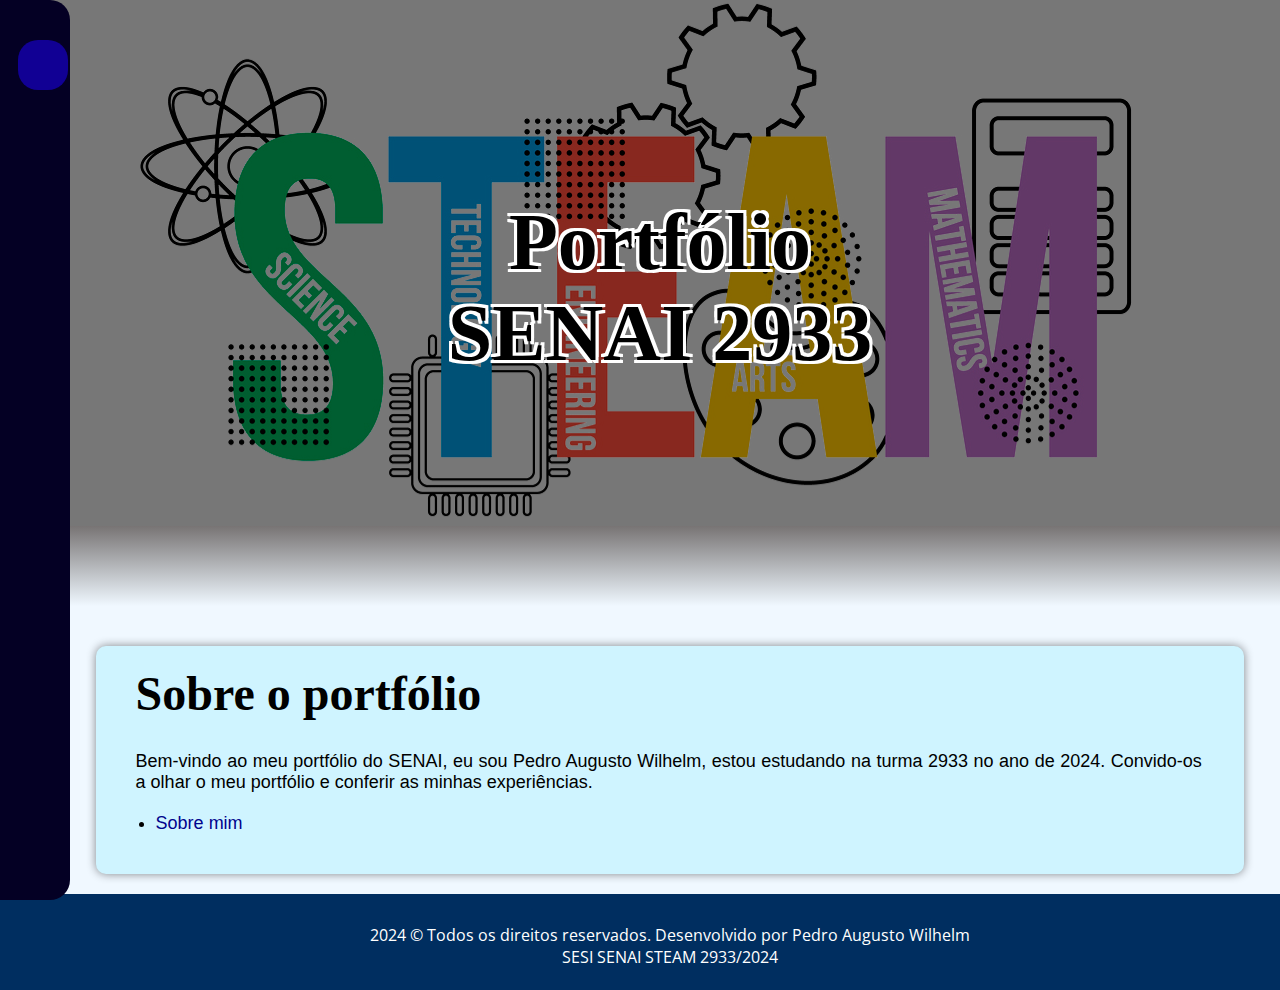
<file: index.html>
<!DOCTYPE html>
<html lang="pt-BR">
<head>
    <meta charset="UTF-8">
    <meta name="viewport" content="width=device-width, initial-scale=1.0">
    <title>Portfólio</title>
    <link rel="stylesheet" href="style.css">
    <link rel="stylesheet" href="styleIndex.css">
    <link href='https://fonts.googleapis.com/css?family=Open+Sans' rel='stylesheet' type='text/css'>
    <link rel="stylesheet" href="https://use.fontawesome.com/releases/v5.15.1/css/all.css" integrity="sha384-vp86vTRFVJgpjF9jiIGPEEqYqlDwgyBgEF109VFjmqGmIY/Y4HV4d3Gp2irVfcrp" crossorigin="anonymous">
</head>
<body> 
    <nav sidebar class="menu_links">
        <div sidebarCompleta class="sidebarCompleta">

            <div class="controles-nav">
                <a href="index.html">
                    <span home class="fa fa-home"></span>
                </a>
                
                <button button-sidebar-left class="button-sidedar left">
                    <span class="fa fa-chevron-left"></span>
                </button>            
            </div>
            
            <ol>
                <li>
                    <div class = "title-section-nav">
                        <a href="sobre.html">
                            <span class="fa fa-user"></span>
                            <span text class="text">Sobre</span>
                        </a>
                    </div>
                    
                    <div dropdown-sobre class="dropdown">
                        <a href="sobre.html">Sobre</a>
                        <a href="contato.html">Contato</a>
                    </div>
                </li>
                <hr linha-sobre>
                
                <li>
                    <div title-section-nav-areas class = "title-section-nav">
                        <div class="titulo-principal-links">
                            <span class="fa fa-book"></span>
                            <span text class="text">Áreas de conhecimento</span>
                        </div>
                        <button button-areas-down class="button-dropdown-down">
                            <span class="fa fa-chevron-down"></span>
                    </button>
                    <button button-areas-up class="button-dropdown-up" style="display: none;">
                        <span class="fa fa-chevron-up"></span>
                    </button>
                    </div>
                    
                    <div dropdown-areas class="dropdown">
                        <div lista-ciencias-natureza class="lista-secundaria">
                            <div ciencias-natureza-titulo class="lista-secundaria-titulo">
                                <span class="titulo-secundario">Ciência da natureza</span>
                                <button button-ciencias-natureza-down class="button-lista-secundaria-down">
                                    <span class="fa fa-chevron-down"></span>
                                </button>
                                <button button-ciencias-natureza-up class="button-lista-secundaria-up" style="display: none;">
                                    <span class="fa fa-chevron-up"></span>
                                </button>
                            </div>

                            <div dropdown-ciencias-natureza class="dropdown dropdown-secundario">
                                <a href="ciencia-da-natureza-teofilo.html">Prof. Teófilo</a>
                                <a href="ciencia-da-natureza-giovana.html">Prof. Giovana</a>
                                <a href="ciencia-da-natureza-joao.html">Prof. João</a>
                            </div>

                        </div>
                        
                        <div lista-ciencias-humanas class="lista-secundaria">
                            <div ciencias-humanas-titulo class="lista-secundaria-titulo">
                                <span class="titulo-secundario">Ciências humanas</span>
                                <button button-ciencias-humanas-down class="button-lista-secundaria-down">
                                    <span class="fa fa-chevron-down"></span>
                                </button>
                                <button button-ciencias-humanas-up class="button-lista-secundaria-up" style="display: none;">
                                    <span class="fa fa-chevron-up"></span>
                                </button>
                            </div>

                            <div dropdown-ciencias-humanas class="dropdown dropdown-secundario">
                                <a href="ciencia-humanas-zulemar.html">Prof. Zulemar</a>
                                <a href="ciencia-humanas-edimara.html">Prof. Edimara</a>                        
                            </div>
                        </div>
                        
                        <div lista-linguagens class="lista-secundaria">
                            <div linguagens-titulo class="lista-secundaria-titulo">
                                <span class="titulo-secundario">Linguagens</span>
                                <button button-linguagens-down class="button-lista-secundaria-down">
                                    <span class="fa fa-chevron-down"></span>
                                </button>
                                <button button-linguagens-up class="button-lista-secundaria-up" style="display: none;">
                                    <span class="fa fa-chevron-up"></span>
                                </button>
                            </div>

                            <div dropdown-linguagens class="dropdown dropdown-secundario">
                                <a href="linguagens-adriano.html">Prof. Adriano</a>
                                <a href="linguagens-jackeline.html">Prof. Jackeline</a>
                            </div>
                        </div>

                        <a href="matematica.html">Matemática</a>
                    </div>
                </li>
                <hr linha-areas>
                
                <li>
                    <div title-section-nav-steam class = "title-section-nav">
                        <div class="titulo-principal-links">
                            <span class="fa fa-atom"></span>
                            <span text class="text">STEAM</span>
                        </div>
                        <button button-steam-down class="button-dropdown-down">
                            <span class="fa fa-chevron-down"></span>
                        </button>
                        <button button-steam-up class="button-dropdown-up" style="display: none;">
                            <span class="fa fa-chevron-up"></span>
                        </button>
                    </div>

                    <div dropdown-steam class="dropdown">
                        <div lista-projetos-livres class="lista-secundaria">
                            <div projetos-livres-titulo class="lista-secundaria-titulo">
                                <span class="titulo-secundario">Projetos livres</span>
    
                                <button button-projetos-livres-down class="button-lista-secundaria-down">
                                    <span class="fa fa-chevron-down"></span>
                                </button>
                                <button button-projetos-livres-up class="button-lista-secundaria-up" style="display: none;">
                                    <span class="fa fa-chevron-up"></span>
                                </button>
                            </div>

                            <div dropdown-projetos-livres class="dropdown dropdown-secundario">
                                <a href="projetos-livres-teofilo.html">Prof. Teófilo</a>
                                <a href="projetos-livres-eliane.html">Prof. Eliane</a>
                                <a href="projetos-livres-sandro.html">Prof. Sandro</a>
                                <a href="projetos-livres-adriano.html">Prof. Adriano</a>
                            </div>
                        </div>

                        <a href="app-e-games.html">App & Games</a>
                        <a href="biohackeria.html">Biohackeria</a>
                        <a href="midias-digitais.html">Mídias Digitais</a>
                        <a href="robotica.html">Robótica</a>
                    </div>  
                </li> 
                <hr linha-steam>
            </ol>
        </div>
        <div sidebarReduzida class="sidebarReduzida">
            <div button-sidebar-right class="button-sidedar right">
                <span class="fa fa-chevron-right"></span>
            </div>
            <a href="index.html">
                <span home class="fa fa-home"></span>
            </a>
            <a href="sobre.html">
                <span class="fa fa-user"></span>
            </a>
            <a href="areas-de-conhecimento.html">
                <span class="fa fa-book"></span>
            </a>
            <a href="steam.html">
                <span class="fa fa-atom"></span>
            </a>
        </div>
    </nav>
 
    <main main>
        <div fundoEscuro class="fundoEscuro"></div>
        <header cabecalho class="cabecalho">
            <div class="fundoEscuroCabecalho"></div>
            <div class = "titulo">
                <h1>Portfólio<br>SENAI 2933</h1>
            </div>        
        </header>
        <div class="gradienteInferiorTitulo">
        </div>

        <div class="corpo-conteudo">
            <div topico-sobre-o-portifolio class="topicos">
                <div conteudo-topico-sobre-o-portifolio class="conteudo-topico">
                    <h3>Sobre o portfólio</h3>
                    <div texto-topico-sobre-o-portifolio class="texto-topico">
                        <p>Bem-vindo ao meu portfólio do SENAI, eu sou Pedro Augusto Wilhelm, estou estudando na turma 2933 no ano de 2024. Convido-os a olhar o meu portfólio e conferir as minhas experiências.</p>
                        <ul class="lista-sobre-o-portifolio">
                            <li>
                                <a href="sobre.html">Sobre mim</a>
                            </li>
                        </ul>
                    </div>
                </div>
            </div>                        
        </div>
    
        <footer rodape class="rodape">
            <p>2024 &copy; Todos os direitos reservados. Desenvolvido por Pedro Augusto Wilhelm</p>
            <p>SESI SENAI STEAM 2933/2024</p>
        </footer>
    </main>

    <script src="sidebar.js"></script>
</body>
</html>
</file>
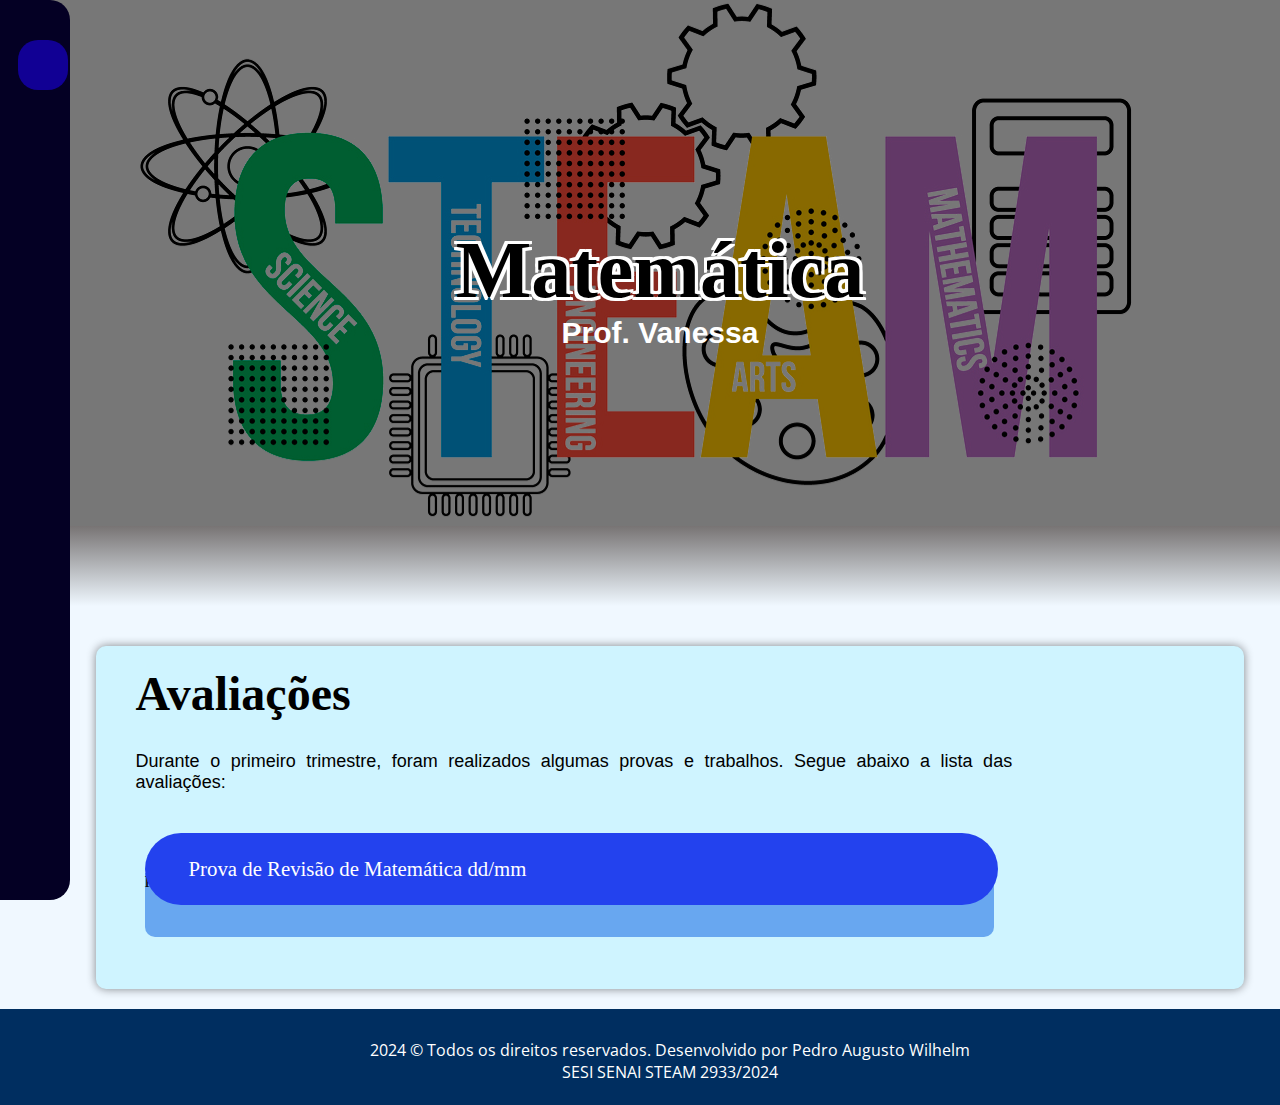
<file: matematica.html>
<!DOCTYPE html>
<html lang="pt-BR">
<head>
    <meta charset="UTF-8">
    <meta name="viewport" content="width=device-width, initial-scale=1.0">
    <title>Matemática</title>
    <link rel="stylesheet" href="style.css">
    <link rel="stylesheet" href="styleMatematica.css">
    <link href='https://fonts.googleapis.com/css?family=Open+Sans' rel='stylesheet' type='text/css'>
    <link rel="stylesheet" href="https://use.fontawesome.com/releases/v5.15.1/css/all.css" integrity="sha384-vp86vTRFVJgpjF9jiIGPEEqYqlDwgyBgEF109VFjmqGmIY/Y4HV4d3Gp2irVfcrp" crossorigin="anonymous">
</head>
<body> 
    <nav sidebar class="menu_links">
        <div sidebarCompleta class="sidebarCompleta">

            <div class="controles-nav">
                <a href="index.html">
                    <span home class="fa fa-home"></span>
                </a>
                
                <button button-sidebar-left class="button-sidedar left">
                    <span class="fa fa-chevron-left"></span>
                </button>            
            </div>
            
            <ol>
                <li>
                    <div class = "title-section-nav">
                        <a href="sobre.html">
                            <span class="fa fa-user"></span>
                            <span text class="text">Sobre</span>
                        </a>
                    </div>
                    
                    <div dropdown-sobre class="dropdown">
                        <a href="sobre.html">Sobre</a>
                        <a href="contato.html">Contato</a>
                    </div>
                </li>
                <hr linha-sobre>
                
                <li>
                    <div title-section-nav-areas class = "title-section-nav">
                        <div class="titulo-principal-links">
                            <span class="fa fa-book"></span>
                            <span text class="text">Áreas de conhecimento</span>
                        </div>
                        <button button-areas-down class="button-dropdown-down">
                            <span class="fa fa-chevron-down"></span>
                    </button>
                    <button button-areas-up class="button-dropdown-up" style="display: none;">
                        <span class="fa fa-chevron-up"></span>
                    </button>
                    </div>
                    
                    <div dropdown-areas class="dropdown">
                        <div lista-ciencias-natureza class="lista-secundaria">
                            <div ciencias-natureza-titulo class="lista-secundaria-titulo">
                                <span class="titulo-secundario">Ciência da natureza</span>
                                <button button-ciencias-natureza-down class="button-lista-secundaria-down">
                                    <span class="fa fa-chevron-down"></span>
                                </button>
                                <button button-ciencias-natureza-up class="button-lista-secundaria-up" style="display: none;">
                                    <span class="fa fa-chevron-up"></span>
                                </button>
                            </div>

                            <div dropdown-ciencias-natureza class="dropdown dropdown-secundario">
                                <a href="ciencia-da-natureza-teofilo.html">Prof. Teófilo</a>
                                <a href="ciencia-da-natureza-giovana.html">Prof. Giovana</a>
                                <a href="ciencia-da-natureza-joao.html">Prof. João</a>
                            </div>

                        </div>
                        
                        <div lista-ciencias-humanas class="lista-secundaria">
                            <div ciencias-humanas-titulo class="lista-secundaria-titulo">
                                <span class="titulo-secundario">Ciências humanas</span>
                                <button button-ciencias-humanas-down class="button-lista-secundaria-down">
                                    <span class="fa fa-chevron-down"></span>
                                </button>
                                <button button-ciencias-humanas-up class="button-lista-secundaria-up" style="display: none;">
                                    <span class="fa fa-chevron-up"></span>
                                </button>
                            </div>

                            <div dropdown-ciencias-humanas class="dropdown dropdown-secundario">
                                <a href="ciencia-humanas-zulemar.html">Prof. Zulemar</a>
                                <a href="ciencia-humanas-edimara.html">Prof. Edimara</a>                        
                            </div>
                        </div>
                        
                        <div lista-linguagens class="lista-secundaria">
                            <div linguagens-titulo class="lista-secundaria-titulo">
                                <span class="titulo-secundario">Linguagens</span>
                                <button button-linguagens-down class="button-lista-secundaria-down">
                                    <span class="fa fa-chevron-down"></span>
                                </button>
                                <button button-linguagens-up class="button-lista-secundaria-up" style="display: none;">
                                    <span class="fa fa-chevron-up"></span>
                                </button>
                            </div>

                            <div dropdown-linguagens class="dropdown dropdown-secundario">
                                <a href="linguagens-adriano.html">Prof. Adriano</a>
                                <a href="linguagens-jackeline.html">Prof. Jackeline</a>
                            </div>
                        </div>

                        <a href="matematica.html">Matemática</a>
                    </div>
                </li>
                <hr linha-areas>
                
                <li>
                    <div title-section-nav-steam class = "title-section-nav">
                        <div class="titulo-principal-links">
                            <span class="fa fa-atom"></span>
                            <span text class="text">STEAM</span>
                        </div>
                        <button button-steam-down class="button-dropdown-down">
                            <span class="fa fa-chevron-down"></span>
                        </button>
                        <button button-steam-up class="button-dropdown-up" style="display: none;">
                            <span class="fa fa-chevron-up"></span>
                        </button>
                    </div>

                    <div dropdown-steam class="dropdown">
                        <div lista-projetos-livres class="lista-secundaria">
                            <div projetos-livres-titulo class="lista-secundaria-titulo">
                                <span class="titulo-secundario">Projetos livres</span>
    
                                <button button-projetos-livres-down class="button-lista-secundaria-down">
                                    <span class="fa fa-chevron-down"></span>
                                </button>
                                <button button-projetos-livres-up class="button-lista-secundaria-up" style="display: none;">
                                    <span class="fa fa-chevron-up"></span>
                                </button>
                            </div>

                            <div dropdown-projetos-livres class="dropdown dropdown-secundario">
                                <a href="projetos-livres-teofilo.html">Prof. Teófilo</a>
                                <a href="projetos-livres-eliane.html">Prof. Eliane</a>
                                <a href="projetos-livres-sandro.html">Prof. Sandro</a>
                                <a href="projetos-livres-adriano.html">Prof. Adriano</a>
                            </div>
                        </div>

                        <a href="app-e-games.html">App & Games</a>
                        <a href="biohackeria.html">Biohackeria</a>
                        <a href="midias-digitais.html">Mídias Digitais</a>
                        <a href="robotica.html">Robótica</a>
                    </div>  
                </li> 
                <hr linha-steam>
            </ol>
        </div>
        <div sidebarReduzida class="sidebarReduzida">
            <div button-sidebar-right class="button-sidedar right">
                <span class="fa fa-chevron-right"></span>
            </div>
            <a href="index.html">
                <span home class="fa fa-home"></span>
            </a>
            <a href="sobre.html">
                <span class="fa fa-user"></span>
            </a>
            <a href="areas-de-conhecimento.html">
                <span class="fa fa-book"></span>
            </a>
            <a href="steam.html">
                <span class="fa fa-atom"></span>
            </a>
        </div>
    </nav>

    <main main>
        <div fundoEscuro class="fundoEscuro"></div>
        <header cabecalho class="cabecalho">
            <div class="fundoEscuroCabecalho"></div>
            <div class = "titulo">
                <h1>Matemática</h1>
                <h2>Prof. Vanessa</h2>
            </div>         
        </header>
        <div class="gradienteInferiorTitulo">
        </div>

        <div class="corpo-conteudo">
            <div topico-avaliacoes class="topicos">
                <div conteudo-topico-avaliacoes class="conteudo-topico">
                    <h3>Avaliações</h3>
                    <div texto-topico-avaliacoes class="texto-topico">
                        <p>Durante o primeiro trimestre, foram realizados algumas provas e trabalhos. Segue abaixo a lista das avaliações:</p>                        
                    </div>

                    <div topico-dropdown-matematica class="dropdown-topico">
                        <div topico-titulo-dropdown-topico-matematica class="titulo-dropdown-topico">
                            <span>Prova de Revisão de Matemática dd/mm</span>
                            <span class="fa fa-chevron-down"></span>
                        </div>

                        <div topico-conteudo-dropdown-topico-matematica class="conteudo-dropdown-topico">
                            <p>Prova de Revisão de Matemática dd/mm</p>
                        </div>
                    </div>
                </div>
            </div>                        
        </div>
    
        <footer rodape class="rodape">
            <p>2024 &copy; Todos os direitos reservados. Desenvolvido por Pedro Augusto Wilhelm</p>
            <p>SESI SENAI STEAM 2933/2024</p>
        </footer>
    </main>


    <script src="sidebar.js"></script>
    <script src="matematica.js"></script>
</body>
</html>
</file>
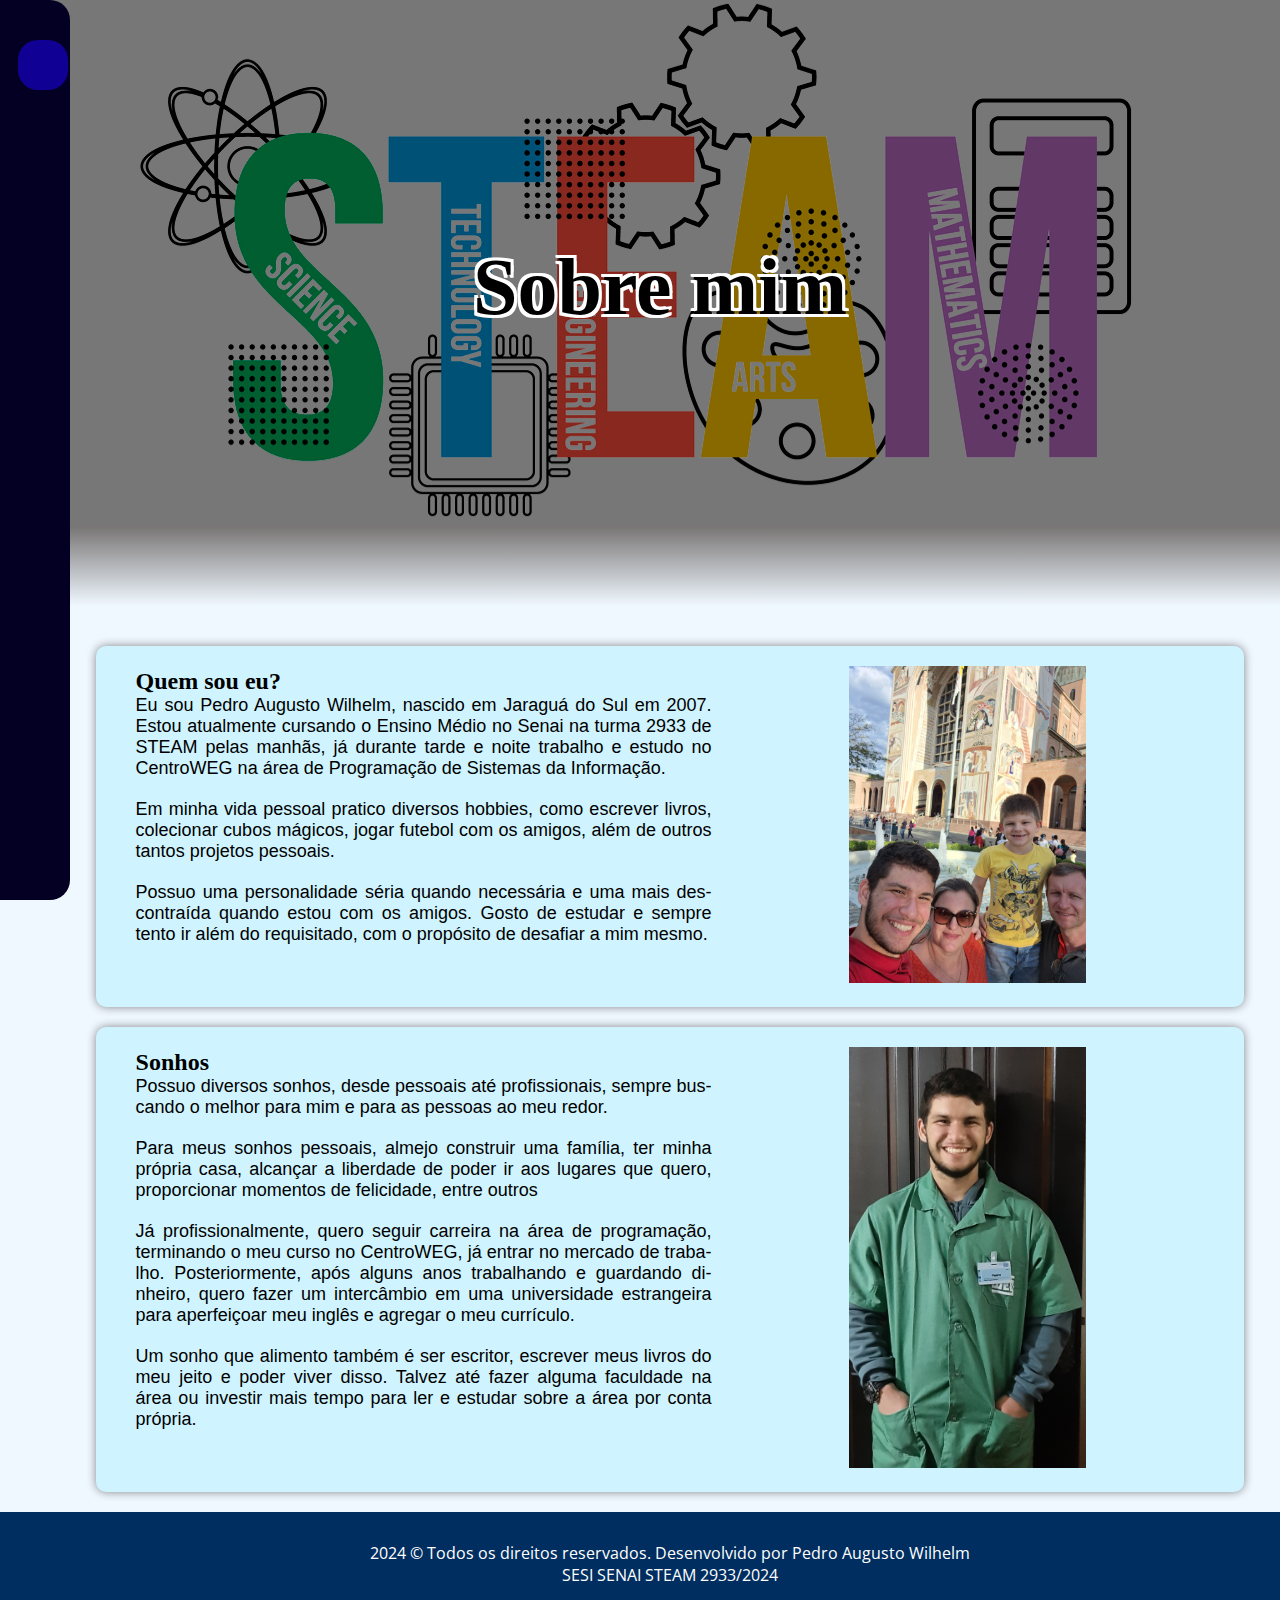
<file: sobre.html>
<!DOCTYPE html>
<html lang="pt-BR">
<head>
    <meta charset="UTF-8">
    <meta name="viewport" content="width=device-width, initial-scale=1.0">
    <title>Portfólio</title>
    <link rel="stylesheet" href="style.css">
    <link href='https://fonts.googleapis.com/css?family=Open+Sans' rel='stylesheet' type='text/css'>
    <link rel="stylesheet" href="https://use.fontawesome.com/releases/v5.15.1/css/all.css" integrity="sha384-vp86vTRFVJgpjF9jiIGPEEqYqlDwgyBgEF109VFjmqGmIY/Y4HV4d3Gp2irVfcrp" crossorigin="anonymous">
</head>
<body> 
    <nav sidebar class="menu_links">
        <div sidebarCompleta class="sidebarCompleta">

            <div class="controles-nav">
                <a href="index.html">
                    <span home class="fa fa-home"></span>
                </a>
                
                <button button-sidebar-left class="button-sidedar left">
                    <span class="fa fa-chevron-left"></span>
                </button>            
            </div>
            
            <ol>
                <li>
                    <div class = "title-section-nav">
                        <a href="sobre.html">
                            <span class="fa fa-user"></span>
                            <span text class="text">Sobre</span>
                        </a>
                    </div>
                    
                    <div dropdown-sobre class="dropdown">
                        <a href="sobre.html">Sobre</a>
                        <a href="contato.html">Contato</a>
                    </div>
                </li>
                <hr linha-sobre>
                
                <li>
                    <div title-section-nav-areas class = "title-section-nav">
                        <div class="titulo-principal-links">
                            <span class="fa fa-book"></span>
                            <span text class="text">Áreas de conhecimento</span>
                        </div>
                        <button button-areas-down class="button-dropdown-down">
                            <span class="fa fa-chevron-down"></span>
                    </button>
                    <button button-areas-up class="button-dropdown-up" style="display: none;">
                        <span class="fa fa-chevron-up"></span>
                    </button>
                    </div>
                    
                    <div dropdown-areas class="dropdown">
                        <div lista-ciencias-natureza class="lista-secundaria">
                            <div ciencias-natureza-titulo class="lista-secundaria-titulo">
                                <span class="titulo-secundario">Ciência da natureza</span>
                                <button button-ciencias-natureza-down class="button-lista-secundaria-down">
                                    <span class="fa fa-chevron-down"></span>
                                </button>
                                <button button-ciencias-natureza-up class="button-lista-secundaria-up" style="display: none;">
                                    <span class="fa fa-chevron-up"></span>
                                </button>
                            </div>

                            <div dropdown-ciencias-natureza class="dropdown dropdown-secundario">
                                <a href="ciencia-da-natureza-teofilo.html">Prof. Teófilo</a>
                                <a href="ciencia-da-natureza-giovana.html">Prof. Giovana</a>
                                <a href="ciencia-da-natureza-joao.html">Prof. João</a>
                            </div>

                        </div>
                        
                        <div lista-ciencias-humanas class="lista-secundaria">
                            <div ciencias-humanas-titulo class="lista-secundaria-titulo">
                                <span class="titulo-secundario">Ciências humanas</span>
                                <button button-ciencias-humanas-down class="button-lista-secundaria-down">
                                    <span class="fa fa-chevron-down"></span>
                                </button>
                                <button button-ciencias-humanas-up class="button-lista-secundaria-up" style="display: none;">
                                    <span class="fa fa-chevron-up"></span>
                                </button>
                            </div>

                            <div dropdown-ciencias-humanas class="dropdown dropdown-secundario">
                                <a href="ciencia-humanas-zulemar.html">Prof. Zulemar</a>
                                <a href="ciencia-humanas-edimara.html">Prof. Edimara</a>                        
                            </div>
                        </div>
                        
                        <div lista-linguagens class="lista-secundaria">
                            <div linguagens-titulo class="lista-secundaria-titulo">
                                <span class="titulo-secundario">Linguagens</span>
                                <button button-linguagens-down class="button-lista-secundaria-down">
                                    <span class="fa fa-chevron-down"></span>
                                </button>
                                <button button-linguagens-up class="button-lista-secundaria-up" style="display: none;">
                                    <span class="fa fa-chevron-up"></span>
                                </button>
                            </div>

                            <div dropdown-linguagens class="dropdown dropdown-secundario">
                                <a href="linguagens-adriano.html">Prof. Adriano</a>
                                <a href="linguagens-jackeline.html">Prof. Jackeline</a>
                            </div>
                        </div>

                        <a href="matematica.html">Matemática</a>
                    </div>
                </li>
                <hr linha-areas>
                
                <li>
                    <div title-section-nav-steam class = "title-section-nav">
                        <div class="titulo-principal-links">
                            <span class="fa fa-atom"></span>
                            <span text class="text">STEAM</span>
                        </div>
                        <button button-steam-down class="button-dropdown-down">
                            <span class="fa fa-chevron-down"></span>
                        </button>
                        <button button-steam-up class="button-dropdown-up" style="display: none;">
                            <span class="fa fa-chevron-up"></span>
                        </button>
                    </div>

                    <div dropdown-steam class="dropdown">
                        <div lista-projetos-livres class="lista-secundaria">
                            <div projetos-livres-titulo class="lista-secundaria-titulo">
                                <span class="titulo-secundario">Projetos livres</span>
    
                                <button button-projetos-livres-down class="button-lista-secundaria-down">
                                    <span class="fa fa-chevron-down"></span>
                                </button>
                                <button button-projetos-livres-up class="button-lista-secundaria-up" style="display: none;">
                                    <span class="fa fa-chevron-up"></span>
                                </button>
                            </div>

                            <div dropdown-projetos-livres class="dropdown dropdown-secundario">
                                <a href="projetos-livres-teofilo.html">Prof. Teófilo</a>
                                <a href="projetos-livres-eliane.html">Prof. Eliane</a>
                                <a href="projetos-livres-sandro.html">Prof. Sandro</a>
                                <a href="projetos-livres-adriano.html">Prof. Adriano</a>
                            </div>
                        </div>

                        <a href="app-e-games.html">App & Games</a>
                        <a href="biohackeria.html">Biohackeria</a>
                        <a href="midias-digitais.html">Mídias Digitais</a>
                        <a href="robotica.html">Robótica</a>
                    </div>  
                </li> 
                <hr linha-steam>
            </ol>
        </div>
        <div sidebarReduzida class="sidebarReduzida">
            <div button-sidebar-right class="button-sidedar right">
                <span class="fa fa-chevron-right"></span>
            </div>
            <a href="index.html">
                <span home class="fa fa-home"></span>
            </a>
            <a href="sobre.html">
                <span class="fa fa-user"></span>
            </a>
            <a href="areas-de-conhecimento.html">
                <span class="fa fa-book"></span>
            </a>
            <a href="steam.html">
                <span class="fa fa-atom"></span>
            </a>
        </div>
    </nav>
    
    <main main>
        <div fundoEscuro class="fundoEscuro"></div>
        <header cabecalho class="cabecalho">
            <div class="fundoEscuroCabecalho"></div>
            <div class = "titulo">
                <h1>Sobre mim</h1>
            </div>        
        </header>
        <div class="gradienteInferiorTitulo">

        </div>

        <div class="corpo-conteudo">
            <div topico-quem-eu-sou class="topicos">
                <div conteudo-topico-quem-eu-sou class="conteudo-topico">
                    <h2>Quem sou eu?</h2>
                    <div texto-topico-quem-eu-sou class="texto-topico">
                        <p>Eu sou Pedro Augusto Wilhelm, nascido em Jaraguá do Sul em 2007. Estou atualmente cursando o Ensino Médio no Senai na turma 2933 de STEAM pelas manhãs, já durante tarde e noite trabalho e estudo no CentroWEG na área de Programação de Sistemas da Informação.</p>
                        <p>Em minha vida pessoal pratico diversos hobbies, como escrever livros, colecionar cubos mágicos, jogar futebol com os amigos, além de outros tantos projetos pessoais.</p>
                        <p>Possuo uma personalidade séria quando necessária e uma mais descontraída quando estou com os amigos. Gosto de estudar e sempre tento ir além do requisitado, com o propósito de desafiar a mim mesmo. </p>
                    </div>
                </div>
                <div imagem-topico-container-quem-eu-sou class="imagem-topico">
                    <picture>
                        <img imagem-quem-eu-sou src="" alt="Imagem da minha família">
                        <div botao-left-quem-eu-sou class="botoes left">
                            <span class="fa fa-chevron-left"></span>
                        </div>
                        <div botao-right-quem-eu-sou class="botoes right">
                            <span class="fa fa-chevron-right"></span>
                        </div>
                    </picture>
                </div>
            </div>

            <div topico-sonhos class="topicos">
                <div conteudo-topico-sonhos class="conteudo-topico">
                    <h2>Sonhos</h2>
                    <div texto-topico-sonhos class="texto-topico">
                        <p>Possuo diversos sonhos, desde pessoais até profissionais, sempre buscando o melhor para mim e para as pessoas ao meu redor.</p>
                        <p>Para meus sonhos pessoais, almejo construir uma família, ter minha própria casa, alcançar a liberdade de poder ir aos lugares que quero, proporcionar momentos de felicidade, entre outros</p>
                        <p>Já profissionalmente, quero seguir carreira na área de programação, terminando o meu curso no CentroWEG, já entrar no mercado de trabalho. Posteriormente, após alguns anos trabalhando e guardando dinheiro, quero fazer um intercâmbio em uma universidade estrangeira para aperfeiçoar meu inglês e agregar o meu currículo.</p>
                        <p>Um sonho que alimento também é ser escritor, escrever meus livros do meu jeito e poder viver disso. Talvez até fazer alguma faculdade na área ou investir mais tempo para ler e estudar sobre a área por conta própria.</p>
                    </div>
                </div>
                <div imagem-topico-container-sonhos class="imagem-topico">
                    <picture>
                        <img imagem-sonhos src="/assets/imagemWEG.jpg" alt="Imagem minha vestindo jaleco da WEG">
                        <div botao-left-sonhos class="botoes left">
                            <span class="fa fa-chevron-left"></span>
                        </div>
                        <div botao-right-sonhos class="botoes right">
                            <span class="fa fa-chevron-right"></span>
                        </div>
                    </picture>
                </div>
            </div>            
        </div>
    
        <footer rodape class="rodape">
            <p>2024 &copy; Todos os direitos reservados. Desenvolvido por Pedro Augusto Wilhelm</p>
            <p>SESI SENAI STEAM 2933/2024</p>
        </footer>
    </main>

    <script src="sidebar.js"></script>
    <script src="imagemTopico.js"></script>
</body>
</html>
</file>
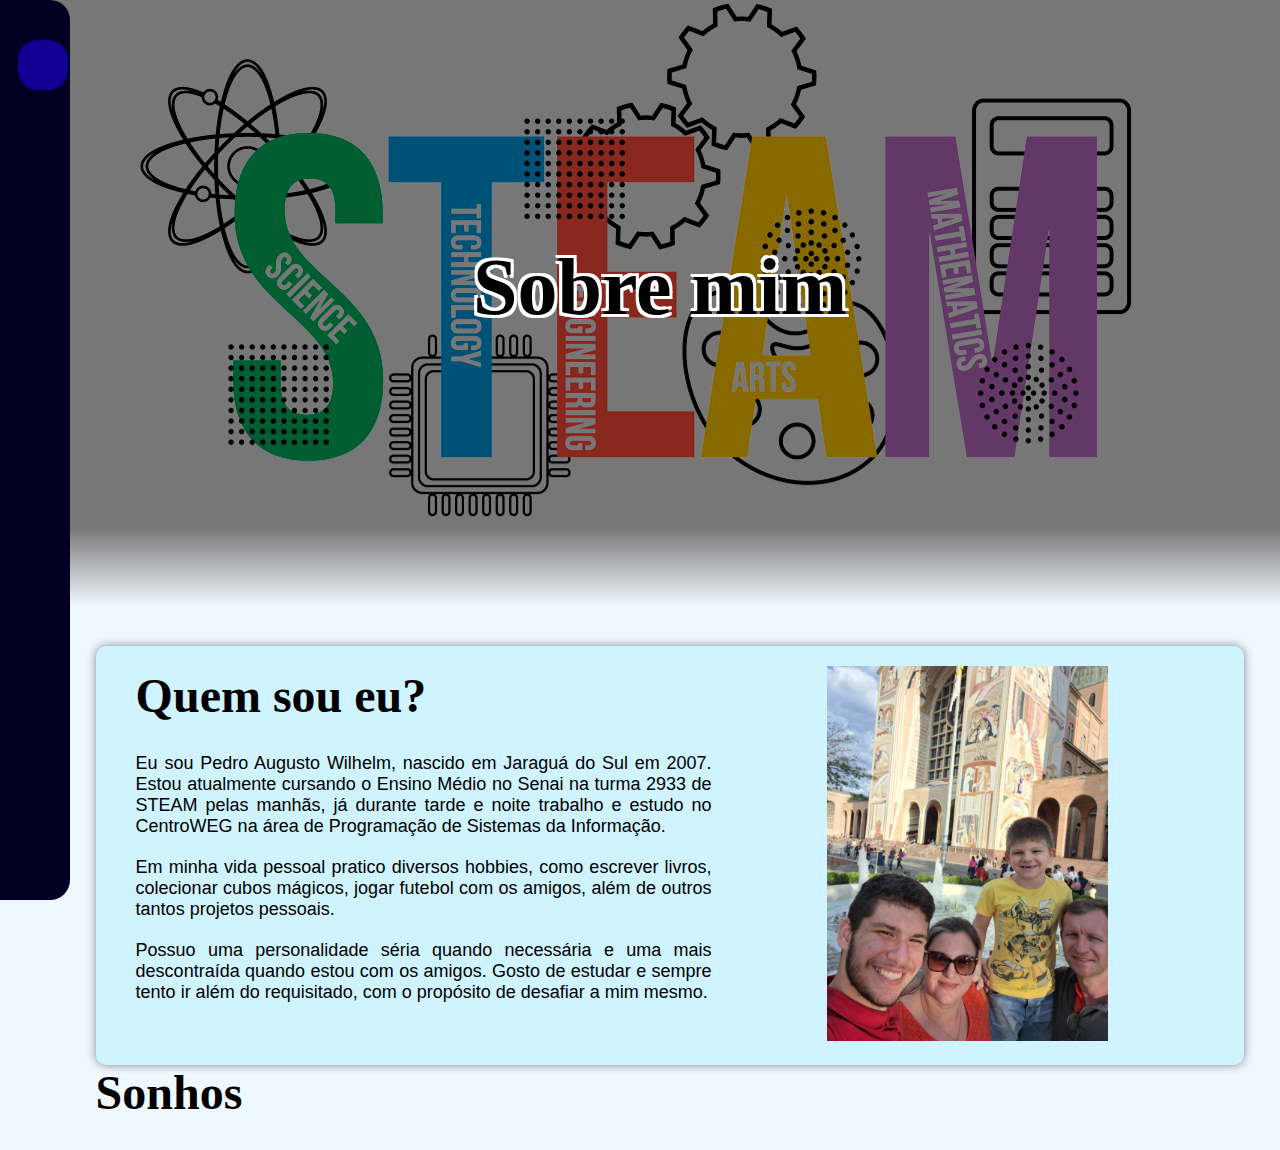
<file: PedroAW-SENAI/sobre.html>
<!DOCTYPE html>
<html lang="pt-BR">
<head>
    <meta charset="UTF-8">
    <meta name="viewport" content="width=device-width, initial-scale=1.0">
    <title>Portfólio</title>
    <link rel="stylesheet" href="style.css">
    <link href='https://fonts.googleapis.com/css?family=Open+Sans' rel='stylesheet' type='text/css'>
    <link rel="stylesheet" href="https://use.fontawesome.com/releases/v5.15.1/css/all.css" integrity="sha384-vp86vTRFVJgpjF9jiIGPEEqYqlDwgyBgEF109VFjmqGmIY/Y4HV4d3Gp2irVfcrp" crossorigin="anonymous">
</head>
<body> 
    <nav sidebar class="menu_links">
        <div sidebarCompleta class="sidebarCompleta">

            <div class="controles-nav">
                <a href="index.html">
                    <span home class="fa fa-home"></span>
                </a>
                
                <button button-sidebar-left class="button-sidedar left">
                    <span class="fa fa-chevron-left"></span>
                </button>            
            </div>
            
            <ol>
                <li>
                    <div class = "title-section-nav">
                        <a href="sobre.html">
                            <span class="fa fa-user"></span>
                            <span text class="text">Sobre</span>
                        </a>
                        <button button-sobre-down class="button-dropdown-down">
                            <span class="fa fa-chevron-down"></span>
                        </button>
                        <button button-sobre-up class="button-dropdown-up">
                            <span class="fa fa-chevron-up"></span>
                        </button>
                    </div>
                    
                    <div dropdown-sobre class="dropdown">
                        <a href="sobre.html">Sobre</a>
                        <a href="contato.html">Contato</a>
                    </div>
                </li>
                <hr linha-sobre>
                
                <li>
                    <div class = "title-section-nav">
                        <a href="areas-de-conhecimento.html">
                            <span class="fa fa-book"></span>
                            <span text class="text">Áreas de conhecimento</span>
                        </a>
                        <button button-areas-down class="button-dropdown-down">
                            <span class="fa fa-chevron-down"></span>
                    </button>
                    <button button-areas-up class="button-dropdown-up">
                        <span class="fa fa-chevron-up"></span>
                    </button>
                    </div>
                    
                    <div dropdown-areas class="dropdown">
                        <a href="ciencia-da-natureza.html">Ciência da natureza</a>
                        <a href="ciencia-humanas.html">Ciências humanas</a>
                        <a href="matematica.html">Matemática</a>
                        <a href="linguagens.html">Linguagens</a>
                    </div>
                </li>
                <hr linha-areas>
                
                <li>
                    <div class = "title-section-nav">
                        <a href="steam.html">
                            <span class="fa fa-atom"></span>
                            <span text class="text">STEAM</span>
                        </a>
                        <button button-steam-down class="button-dropdown-down">
                            <span class="fa fa-chevron-down"></span>
                        </button>
                        <button button-steam-up class="button-dropdown-up">
                            <span class="fa fa-chevron-up"></span>
                        </button>
                    </div>

                    <div dropdown-steam class="dropdown">
                        <div lista-projetos-livres class="lista-projetos-livres">
                            <div projetos-livres-titulo class="projetos-livres-titulo">
                                <a href="projetos-livres.html">Projetos Livres</a>
    
                                <button button-projetos-livres-down id="button-dropdown-down-projetos-livres">
                                    <span class="fa fa-chevron-down"></span>
                                </button>
                                <button button-projetos-livres-up id="button-dropdown-up-projetos-livres">
                                    <span class="fa fa-chevron-up"></span>
                                </button>
                            </div>

                            <div dropdown-projetos-livres class="dropdown" id="dropdown-projetos-livres">
                                <a href="projetos-livres-teofilo.html">Prof. Teófilo</a>
                                <a href="projetos-livres-eliane.html">Prof. Eliane</a>
                                <a href="projetos-livres-sandro.html">Prof. Sandro</a>
                                <a href="projetos-livres-adriano.html">Prof. Adriano</a>
                            </div>
                        </div>

                        <a href="app-e-games.html">App & Games</a>
                        <a href="biohackeria.html">Biohackeria</a>
                        <a href="midias-digitais.html">Mídias Digitais</a>
                        <a href="robotica.html">Robótica</a>
                    </div>  
                </li> 
                <hr linha-steam>
            </ol>
        </div>
        <div sidebarReduzida class="sidebarReduzida">
            <div button-sidebar-right class="button-sidedar right">
                <span class="fa fa-chevron-right"></span>
            </div>
            <a href="index.html">
                <span home class="fa fa-home"></span>
            </a>
            <a href="sobre.html">
                <span class="fa fa-user"></span>
            </a>
            <a href="areas-de-conhecimento.html">
                <span class="fa fa-book"></span>
            </a>
            <a href="steam.html">
                <span class="fa fa-atom"></span>
            </a>
        </div>
    </nav>
    
    <main main>
        <div fundoEscuro class="fundoEscuro"></div>
        <header cabecalho class="cabecalho">
            <div class="fundoEscuroCabecalho"></div>
            <div class = "titulo">
                <h1>Sobre mim</h1>
            </div>        
        </header>
        <div class="gradienteInferiorTitulo">

        </div>

        <div class="corpo-conteudo">
            <div topico-quem-eu-sou class="topicos">
                <div conteudo-topico-quem-eu-sou class="conteudo-topico">
                    <h2>Quem sou eu?</h2>
                    <div texto-topico-quem-eu-sou class="texto-topico">
                        <p>Eu sou Pedro Augusto Wilhelm, nascido em Jaraguá do Sul em 2007. Estou atualmente cursando o Ensino Médio no Senai na turma 2933 de STEAM pelas manhãs, já durante tarde e noite trabalho e estudo no CentroWEG na área de Programação de Sistemas da Informação.</p>
                        <p>Em minha vida pessoal pratico diversos hobbies, como escrever livros, colecionar cubos mágicos, jogar futebol com os amigos, além de outros tantos projetos pessoais.</p>
                        <p>Possuo uma personalidade séria quando necessária e uma mais descontraída quando estou com os amigos. Gosto de estudar e sempre tento ir além do requisitado, com o propósito de desafiar a mim mesmo. </p>
                    </div>
                </div>
                <div imagem-topico-container-quem-eu-sou class="imagem-topico">
                    <picture>
                        <img imagem-quem-eu-sou src="" alt="Imagem da minha família">
                        <div botao-left-quem-eu-sou class="botoes left">
                            <span class="fa fa-chevron-left"></span>
                        </div>
                        <div botao-right-quem-eu-sou class="botoes right">
                            <span class="fa fa-chevron-right"></span>
                        </div>
                    </picture>
                </div>
            </div>




            <h2>Sonhos</h2>
        </div>


    </main>


    <script src="sidebar.js"></script>
    <script src="imagemTopico.js"></script>
</body>
</html>
</file>
<file: style.css>
* {
    margin: 0;
    padding: 0;
    hyphens: auto;
}

body {
    display: flex;
    flex-direction: column;
    margin: 0;
    position: absolute;
    min-height: 100vh;
    background-color: #f0f8ff;
    overflow-x: hidden;
}

main {
    min-height: 20px;
}

.fundoEscuro {
    width: 100vw;
    height: 100vh;
    background-color: #00000077;
    position: fixed;
    top: 0;
    left: 0;
    display: none;
    z-index: -3;
}

.sidebarCompleta {
    display: none;
}

.menu_links {
    position: fixed;
    top: 0;
    left: 0;
    display: flex;
    flex-direction: column;
    text-align: left;
    align-items: center ;
    list-style: none;    
    gap: 20px;
    font-size: 30px;
    font-family: 'Open Sans', sans-serif;
    margin-bottom: 50px;
    background-color: #040024;
    padding: 0px;
    border-radius: 0 20px 20px 0;
    width: 70px;
    min-width: 70px;
    height: 100%;
    overflow:auto; 
    z-index: 10;
}

.menu_links::-webkit-scrollbar {
    width: 0px;
}

.menu_links .controles-nav {
    display: flex;
    flex-direction: row;
    align-items: center;
    justify-content: space-between;
    width: 90%;
    margin-top: 20px;
}

.button-sidedar {
    display: flex;
    font-size: 30px;
    color: #FFF;
    text-decoration: none;
    background: none;
    border: 0;
    background-color: #110094;
    border-radius: 20px;
    align-items: center;
    justify-content: center;
    height: 50px;
    width: 50px;
}

.button-sidedar.right {
    display: none;
    margin-top: 20px;
}
.fa {
    font-size: 30px;
    color: #FFF;
    text-decoration: none;
    margin-right: 10px;
}

.fa-solid {
    font-size: 30px;
    color: #FFF;
    text-decoration: none;
    margin-right: 10px;
}

.menu_links ol {
    position: relative;
    margin-top: 30px;
    padding: 0;
    list-style-type: none;
}

.menu_links .title-section-nav {
    display: flex;
    flex-direction: row;
    align-items: center;
    justify-content: space-between;
    width: 90%;
}

.menu_links .titulo-principal-links {
    display: flex;
    align-items: center;
}

.menu_links li {
    display: flex;
    flex-direction: column;
    justify-content: space-between;
    margin-bottom: 10px;
}

.menu_links .button-dropdown-down {
    background: none;
    border: 0;
    color: #FFF;
}

.menu_links .button-dropdown-up {
    display: none;
    background: none;
    border: 0;
    color: #FFF;
}    

.dropdown {
    display: none;
    text-align: left;
    background-color: #040024;
    font-size: 16px;
    margin: 15px 0 20px 15%;
}

.dropdown a:hover {
    color: aqua;
}

.menu_links a, .titulo-secundario {
    display: flex;
    text-decoration: none;
    align-items: baseline;
    color: #FFF;    
    margin-right: 20px;
    align-items: center;
    cursor: pointer;
}
ol .fa{
    font-size: 23px;
}

.lista-secundaria-titulo {
    display: flex;
    flex-direction: row;
}
.button-lista-secundaria-down {
    font-size: 10px;
    background: none;
    border: 0;
}

.button-lista-secundaria-up {
    display: none;
    font-size: 10px;
    background: none;
    border: 0;
}

.dropdown-secundario {
    display: none;
    text-align: left;
    font-size: 14px;
    margin: 10px 0 10px 15%;
}

.lista-secundaria-titulo .titulo-secundario:hover {
    color: #FFF;
    font-weight: bold;
}

.text {
    font-size: 18px;
    margin-left: 10px;
    font-family: "Open Sans", sans-serif;
    color: #FFF;
}

.text:hover {
    font-weight: bold;
}
.menu_links .title_a:hover {
    text-shadow: 2px 2px 0 #d2d2d2;
    transition: 0.5s;
    transform: scale(1.05);
}

.menu_links hr {
    height: 2px;
    width: 90%;
    color: #FFF;
    border: 0;
    background-color: #FFF;
    margin: 0 0 20px 0;
}

.button-dropdown:hover .dropdown-child {
    background-color: #FFF;
    display: block;
}

.sidebarReduzida {
    margin-top: 20px;
    display: block;
    align-items: center;
    justify-content: center;
    padding-left: 15px;
}

.sidebarReduzida .button-sidedar {
    display: block;
    justify-items: center;
    align-items: center;
    width: 50px;
}

.sidebarReduzida .fa{
    margin: 20px 0 0 10px;
}

.button-sidedar .fa-chevron-right {
    margin-left: 15.625px;
    margin-top: 10px;
    padding: 0;
}

.sidebarReduzida .fa:hover {
    transform: scale(1.1);
    transition: 0.5s;
}


.cabecalho {
    background-color: #504c4c;
    color: white;
    display: flex;
    flex-direction: column;
    justify-content: center;
    align-items: center;
    padding-left: 40px;
    background-image: url("./assets/steam2.png"); 
    background-size: 82vw;
    background-repeat: no-repeat;
    background-position: center;
    background-position-y: center;
    background-size: cover;
    margin-left: 0;
    width: calc(100vw - 40px);
    height: calc(82vw * 526/1050);
}

.cabecalho .titulo {
    display: flex;
    flex-direction: column;
    align-items: center;
    justify-content: center;
}

.titulo h1 {
    margin-top: 50px;
    font-size: 5rem;
    font-family: 'Short Stack', cursive;
    text-align: center;
    color: #000;
    z-index: 2;
    text-shadow:
        3px 3px 0 #FFF,
        -3px 3px 0 #FFF,
        -3px -3px 0 #FFF,
        3px -3px 0 #FFF;

}

.titulo h2 {
    color: #FFF;
    z-index: 2;
    font-family: 'Montserrat', sans-serif;
    font-size: 30px;
}

.corpo-conteudo {
    margin: 20px 0 0 70px;
    display: flex;
    flex-direction: column;
    padding-left: 2vw;
}

.corpo-conteudo h3 {
    font-family: 'Short Stack', cursive;
    font-size: 3rem;
    color: #000;
    margin-bottom: 30px;
}

.fundoEscuroCabecalho {
    width: 100vw;
    height: calc(82vw * 526/1050);
    background: #00000077;
    position: absolute;
    top: 0;
    left: 0;
    z-index: 1;
}

.gradienteInferiorTitulo {
    /*gradiente de #686464 para #f0f8ff de cima para baixo */
    background: -webkit-linear-gradient(#787474, #f0f8ff);
    z-index: 5;
    width: 100vw;
    height: 80px;
    margin-bottom: 40px;
}

.topicos {
    display: flex;
    flex-direction: row;
    background-color: rgb(207, 244, 255);
    padding: 20px 20px 20px 40px;
    border-radius: 10px;
    box-shadow: 0 0 10px #00000077;
    max-width: 85vw;
    align-items: center;
    margin-bottom: 20px;
}

.texto-topico {
    display: flex;
    flex-direction: column;
    font-family: "Lexend", sans-serif;
    font-size: 18px;
    color: #000;
    margin-bottom: 20px;
    max-width: 45vw;
    text-align: justify;
} 

.texto-topico p {
    margin-bottom: 20px;
}

.imagem-topico {
    position: relative;
    display: flex;
    justify-content: center;
    width: 40vw;
    overflow: hidden;
}

.imagem-topico img {

    max-width: 35vw;
    z-index: 1;
}

.imagem-topico:hover .botoes{ 
    background-color: #504c4c91;
    /*duração animação*/
    transition: 1s;
    top: 50%;
}

.imagem-topico .botoes {
    display: flex;
    justify-content: center;
    align-items: center;
    z-index: 2;
    position: absolute;
    height: 50px;
    width: 50px;
    font-size: 30px;
    color: #FFF;
    text-decoration: none;
    margin-right: 10px; 
    background-color: #504c4c00;
    border-radius: 50%;
}

.imagem-topico .fa {
    margin: 0;
    padding: 0;
}

.imagem-topico .left {
    top: 100%;
    left: 60%;
}

@keyframes clicou {
    0% {
        background-color: #504c4c00;
    }
    40% {
        background-color: rgb(165, 166, 167);
    }
    50% {
        background-color: rgb(165, 166, 167);
    }
    100% {
        background-color: #504c4c00;
    }
}

.dropdown-topico {
    position: relative;
}

.titulo-dropdown-topico {
    position: relative;
    display: flex;
    flex-direction: row;
    align-items: center;
    background-color: #2342ee;
    width: 90%;
    margin-left: 1%;
    padding: 1.5rem;
    border-radius: 100px;
    justify-content: space-between;
    z-index: 2;
}

.titulo-dropdown-topico span {
    font-family: 'Short Stack', cursive;
    font-size: 1.3rem;
    color: #FFF;
    margin-left: 20px;
}

.titulo-dropdown-topico .fa {
    font-family: "Font Awesome 5 Free";
    font-size: 2rem;
    margin-right: 20px;
}

.conteudo-dropdown-topico {
    position: relative;
    flex-direction: column;
    align-items: center;
    justify-content: center;
    background-color: #68a7f0;
    width: 95%;
    margin-left: 1%;
    height: 4rem;
    font-family: 'Short Stack', cursive;
    z-index: 1;
    translate: 0 -2rem;
    border-radius: 0 0 10px 10px;
}

.titulo-dropdown-topico {
    z-index: 3;
}

.left .fa {
    margin-right: 5px;
}

.imagem-topico .right {
    top: 100%;
    left: 20%;
}

.rodape {
    position: absolute;
    bottom: 0;
    left: 0;
    display: flex;
    flex-direction: column;
    align-items: center;
    justify-content: center;
    margin-top: 30px;
    padding: 30px;
    width: 100vw;
    background-color: rgb(0 46 96);
    color: #FFF;
    font-family: 'Open Sans', sans-serif;
}

.rodape p {
    max-width: calc(100vw - 100px);
}

@media (max-width: 1150px) {
    .topicos {
       max-width: 80vw;
    }
}

@media (max-width: 920px) {
    .topicos {
       max-width: 77vw;
    }
}

@media (max-width: 800px) {
    .topicos {
       max-width: 75vw;
    }

    .titulo h1 {
        font-size: 4rem;
    }

    .topicos h3 {
        font-size: 2.5rem;
    }
}

@media (max-width: 700px) {
    .topicos {
       max-width: 71vw;
    }
}

@media (max-width: 600px) {
    .topicos {
       max-width: 66vw;
    }
    .titulo h1 {
        font-size: 3rem;
        text-shadow: 2px 2px 0 #FFF,
                     -2px -2px 0 #FFF,
                     2px -2px 0 #FFF,
                     -2px 2px 0 #FFF;
    }

    .topicos h3 {
        font-size: 2rem;
    }
}

@media (max-width: 500px) {
    .topicos {
       max-width: 61vw;
    }
}

@media (max-width: 400px) {
    .topicos {
       max-width: 60vw;
    }
    .titulo h1 {
        font-size: 2rem;
        text-shadow: 1px 1px 0 #FFF,
                     -1px -1px 0 #FFF,
                     1px -1px 0 #FFF,
                     -1px 1px 0 #FFF;
    }

    .topicos h3 {
        font-size: 1.5rem;
    }
    .texto-topico p {
        font-size: 1rem;
    }
    .topicos {
        padding: 20px;
    }
}

@media (max-width: 300px) {
    .titulo {
        margin-left: 30px;
    }
}
</file>
<file: styleIndex.css>
.lista-sobre-o-portifolio {
    display: flex;
    flex-direction: column;
    margin-left: 20px;
}

.lista-sobre-o-portifolio a {
    text-decoration: none;
    color: rgb(0, 3, 141);
}

.lista-sobre-o-portifolio a:hover {
    text-decoration: underline;
}

.texto-topico {
    max-width: 98%;
}
</file>
<file: styleMatematica.css>
.texto-topico {
    max-width: 98%;
}
</file>
<file: PedroAW-SENAI/style.css>
* {
    margin: 0;
    padding: 0;
}

body {
    display: flex;
    margin: 0;
    position: absolute;
    min-height: 100vh;
    background-color: #f0f8ff;
    overflow-x: hidden;
}


.fundoEscuro {
    width: 100vw;
    height: 100vh;
    background-color: #00000077;
    position: fixed;
    top: 0;
    left: 0;
    display: none;
    z-index: -3;
}

.sidebarCompleta {
    display: none;
}

.menu_links {
    position: fixed;
    top: 0;
    left: 0;
    display: flex;
    flex-direction: column;
    text-align: left;
    align-items: center ;
    list-style: none;    
    gap: 20px;
    font-size: 30px;
    font-family: 'Open Sans', sans-serif;
    margin-bottom: 50px;
    background-color: #040024;
    padding: 0px;
    border-radius: 0 20px 20px 0;
    width: 70px;
    min-width: 70px;
    height: 100%;
    overflow:auto; 
    z-index: 10;
}

.menu_links::-webkit-scrollbar {
    width: 0px;
}

.menu_links .controles-nav {
    display: flex;
    flex-direction: row;
    align-items: center;
    justify-content: space-between;
    width: 90%;
    margin-top: 20px;
}

.button-sidedar {
    display: flex;
    font-size: 30px;
    color: #FFF;
    text-decoration: none;
    background: none;
    border: 0;
    background-color: #110094;
    border-radius: 20px;
    align-items: center;
    justify-content: center;
    height: 50px;
    width: 50px;
}

.button-sidedar.right {
    display: none;
    margin-top: 20px;
}
.fa {
    font-size: 30px;
    color: #FFF;
    text-decoration: none;
    margin-right: 10px;
}

.fa-solid {
    font-size: 30px;
    color: #FFF;
    text-decoration: none;
    margin-right: 10px;
}

.menu_links ol {
    position: relative;
    display: inline-block;
    margin-top: 30px;
    padding: 0;
    list-style-type: none;
}

.menu_links .title-section-nav {
    display: flex;
    flex-direction: row;
    align-items: center;
    justify-content: space-between;
    width: 90%;
}

.menu_links li {
    display: flex;
    flex-direction: column;
    justify-content: space-between;
    margin-bottom: 10px;
}

.menu_links .button-dropdown-down {
    background: none;
    border: 0;
    color: #FFF;
}

.menu_links .button-dropdown-up {
    display: none;
    background: none;
    border: 0;
    color: #FFF;
}    

.dropdown {
    display: none;
    text-align: left;
    background-color: #040024;
    font-size: 16px;
    margin: 15px 0 20px 15%;
}

.dropdown a:hover {
    color: aqua;
}

.menu_links a {
    display: flex;
    text-decoration: none;
    align-items: baseline;
    color: #FFF;    
    margin-right: 20px;
    align-items: center;
}
ol .fa{
    font-size: 23px;
}

.projetos-livres-titulo {
    display: flex;
    flex-direction: row;
}
#button-dropdown-down-projetos-livres {
    font-size: 10px;
    background: none;
    border: 0;
}

#button-dropdown-up-projetos-livres {
    display: none;
    font-size: 10px;
    background: none;
    border: 0;
}

#dropdown-projetos-livres{
    display: none;
    text-align: left;
    font-size: 14px;
    margin: 10px 0 10px 15%;
}



.text {
    font-size: 18px;
    margin-left: 10px;
    font-family: "Open Sans", sans-serif;
    color: #FFF;
}

.text:hover {
    font-weight: bold;
}
.menu_links .title_a:hover {
    text-shadow: 2px 2px 0 #d2d2d2;
    transition: 0.5s;
    transform: scale(1.05);
}

.menu_links hr {
    height: 2px;
    width: 90%;
    color: #FFF;
    border: 0;
    background-color: #FFF;
    margin: 0 0 20px 0;
}

.button-dropdown:hover .dropdown-child {
    background-color: #FFF;
    display: block;
}

.sidebarReduzida {
    margin-top: 20px;
    display: block;
    align-items: center;
    justify-content: center;
    padding-left: 15px;
}

.sidebarReduzida .button-sidedar {
    display: block;
    justify-items: center;
    align-items: center;
    width: 50px;
}

.sidebarReduzida .fa{
    margin: 20px 0 0 10px;
}

.button-sidedar .fa-chevron-right {
    margin-left: 15.625px;
    margin-top: 10px;
    padding: 0;
}

.sidebarReduzida .fa:hover {
    transform: scale(1.1);
    transition: 0.5s;
}


.cabecalho {
    background-color: #504c4c;
    color: white;
    display: flex;
    flex-direction: column;
    justify-content: center;
    align-items: center;
    padding-left: 40px;
    background-image: url("./assets/steam2.png"); 
    background-size: 82vw;
    background-repeat: no-repeat;
    background-position: center;
    background-position-y: center;
    background-size: cover;
    margin-left: 0;
    width: calc(100vw - 40px);
    height: calc(82vw * 526/1050);
}

.cabecalho .titulo {
    display: flex;
    flex-direction: column;
    align-items: center;
    justify-content: center;
}

.titulo h1 {
    margin-top: 50px;
    font-size: 5rem;
    font-family: 'Short Stack', cursive;
    text-align: center;
    color: #000;
    z-index: 2;
    text-shadow:
        3px 3px 0 #FFF,
        -3px 3px 0 #FFF,
        -3px -3px 0 #FFF,
        3px -3px 0 #FFF;
}

.corpo-conteudo {
    margin: 20px 0 0 70px;
    display: flex;
    flex-direction: column;
    padding-left: 2vw;
}

.corpo-conteudo h2 {
    font-family: 'Short Stack', cursive;
    font-size: 3rem;
    color: #000;
    margin-bottom: 30px;
}

.fundoEscuroCabecalho {
    width: 100vw;
    height: calc(82vw * 526/1050);
    background: #00000077;
    position: absolute;
    top: 0;
    left: 0;
    z-index: 1;
}

.gradienteInferiorTitulo {
    /*gradiente de #686464 para #f0f8ff de cima para baixo */
    background: -webkit-linear-gradient(#787474, #f0f8ff);
    z-index: 5;
    width: 100vw;
    height: 80px;
    margin-bottom: 40px;
}

.topicos {
    display: flex;
    flex-direction: row;
    background-color: rgb(207, 244, 255);
    padding: 20px 20px 20px 40px;
    border-radius: 10px;
    box-shadow: 0 0 10px #00000077;
    max-width: 85vw;
    align-items: center;
}

.texto-topico {
    display: flex;
    flex-direction: column;
    font-family: "Lexend", sans-serif;
    font-size: 18px;
    color: #000;
    margin-bottom: 20px;
    max-width: 45vw;
    text-align: justify;
} 

.texto-topico p {
    margin-bottom: 20px;
}

.imagem-topico {
    position: relative;
    display: flex;
    justify-content: center;
    width: 40vw;
    overflow: hidden;
}

.imagem-topico img {

    max-width: 35vw;
    z-index: 1;
}

.imagem-topico:hover .botoes{ 
    background-color: #504c4c91;
    /*duração animação*/
    transition: 1s;
    top: 50%;
}

.imagem-topico .botoes {
    display: flex;
    justify-content: center;
    align-items: center;
    z-index: 2;
    position: absolute;
    height: 50px;
    width: 50px;
    font-size: 30px;
    color: #FFF;
    text-decoration: none;
    margin-right: 10px; 
    background-color: #504c4c00;
    border-radius: 50%;
}

.imagem-topico .fa {
    margin: 0;
    padding: 0;
}

.imagem-topico .left {
    top: 100%;
    left: 60%;
}

@keyframes clicou {
    0% {
        background-color: #504c4c00;
    }
    40% {
        background-color: rgb(165, 166, 167);
    }
    50% {
        background-color: rgb(165, 166, 167);
    }
    100% {
        background-color: #504c4c00;
    }
}

.left .fa {
    margin-right: 5px;
}

.imagem-topico .right {
    top: 100%;
    left: 20%;
}
</file>
